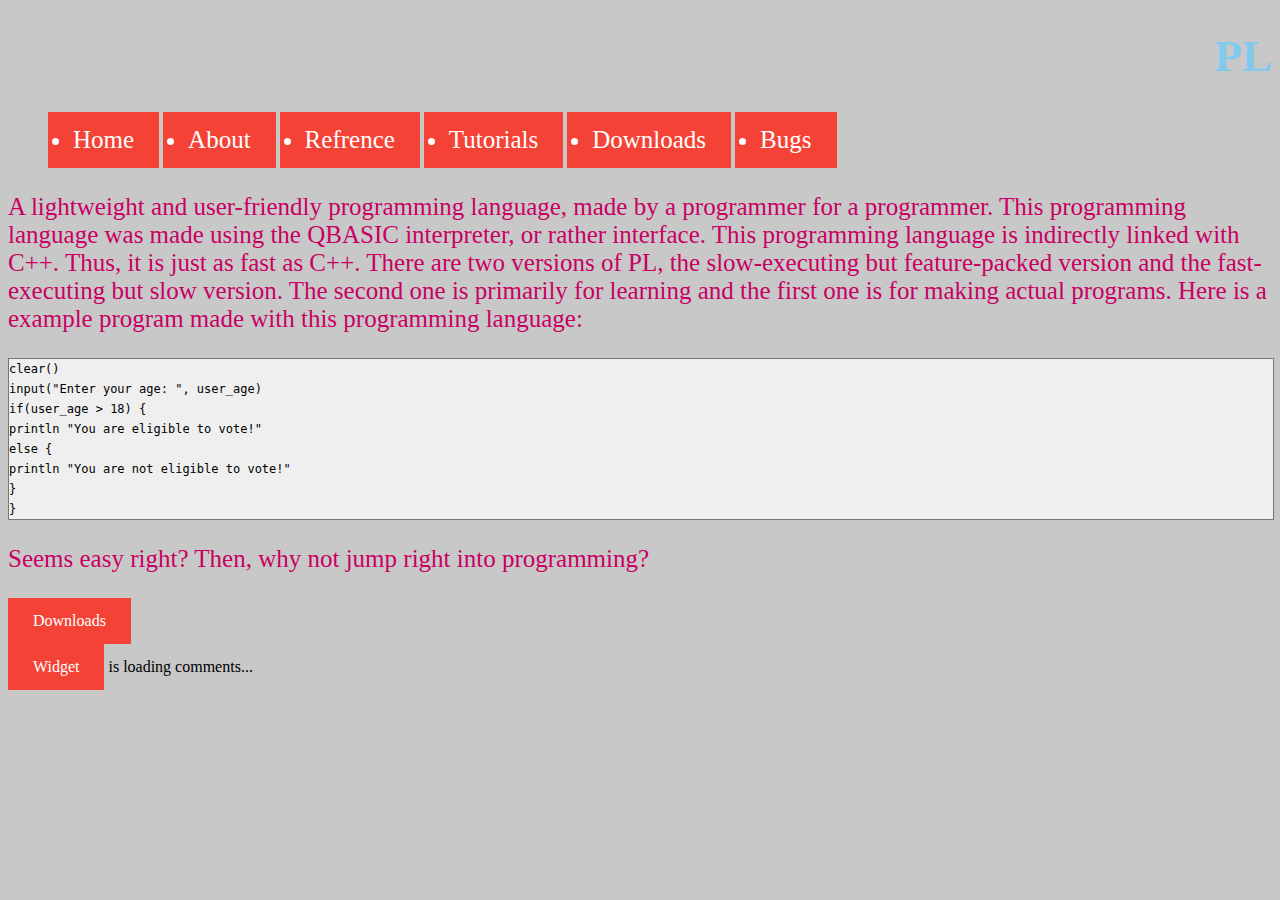
<file: index.html>
<!DOCTYPE html>
<html>
<head>
	<title>PL - The Easiest Programming Language on the Planet!</title>
</head>
<body>
<link rel="stylesheet" type="text/css" href="index.css">
<h1 align=right>PL</h1>
<ul>
	<a href="index.html"><li>Home</li></a>
	<a href="about.html"><li>About</li></a>
	<a href="refrence.html"><li>Refrence</li></a>
	<a href="tutorials.html"><li>Tutorials</li></a>
	<a href="downloads.html"><li>Downloads</li></a>
	<a href="bugs.html"><li>Bugs</li></a>
</ul>
<p> A lightweight and user-friendly programming language, made by a programmer for a programmer. This programming language was made using the QBASIC interpreter, or rather interface. This programming language is indirectly linked with C++. Thus, it is just as fast as C++. There are two versions of PL, the slow-executing but feature-packed version and the fast-executing but slow version. The second one is primarily for learning and the first one is for making actual programs. Here is a example program made with this programming language:</p>
<pre>
clear()
input("Enter your age: ", user_age)
if(user_age > 18) {
println "You are eligible to vote!"
else {
println "You are not eligible to vote!"
}
}
</pre>
<p> Seems easy right? Then, why not jump right into programming? </p>
<a href="downloads.html">Downloads</a>
<!-- begin wwww.htmlcommentbox.com -->
 <div id="HCB_comment_box"><a href="http://www.htmlcommentbox.com">Widget</a> is loading comments...</div>
 <link rel="stylesheet" type="text/css" href="https://www.htmlcommentbox.com/static/skins/bootstrap/twitter-bootstrap.css?v=0" />
 <script type="text/javascript" id="hcb"> /*<!--*/ if(!window.hcb_user){hcb_user={};} (function(){var s=document.createElement("script"), l=hcb_user.PAGE || (""+window.location).replace(/'/g,"%27"), h="https://www.htmlcommentbox.com";s.setAttribute("type","text/javascript");s.setAttribute("src", h+"/jread?page="+encodeURIComponent(l).replace("+","%2B")+"&opts=16862&num=10&ts=1552787911087");if (typeof s!="undefined") document.getElementsByTagName("head")[0].appendChild(s);})(); /*-->*/ </script>
<!-- end www.htmlcommentbox.com -->
</body>
</html>
</file>
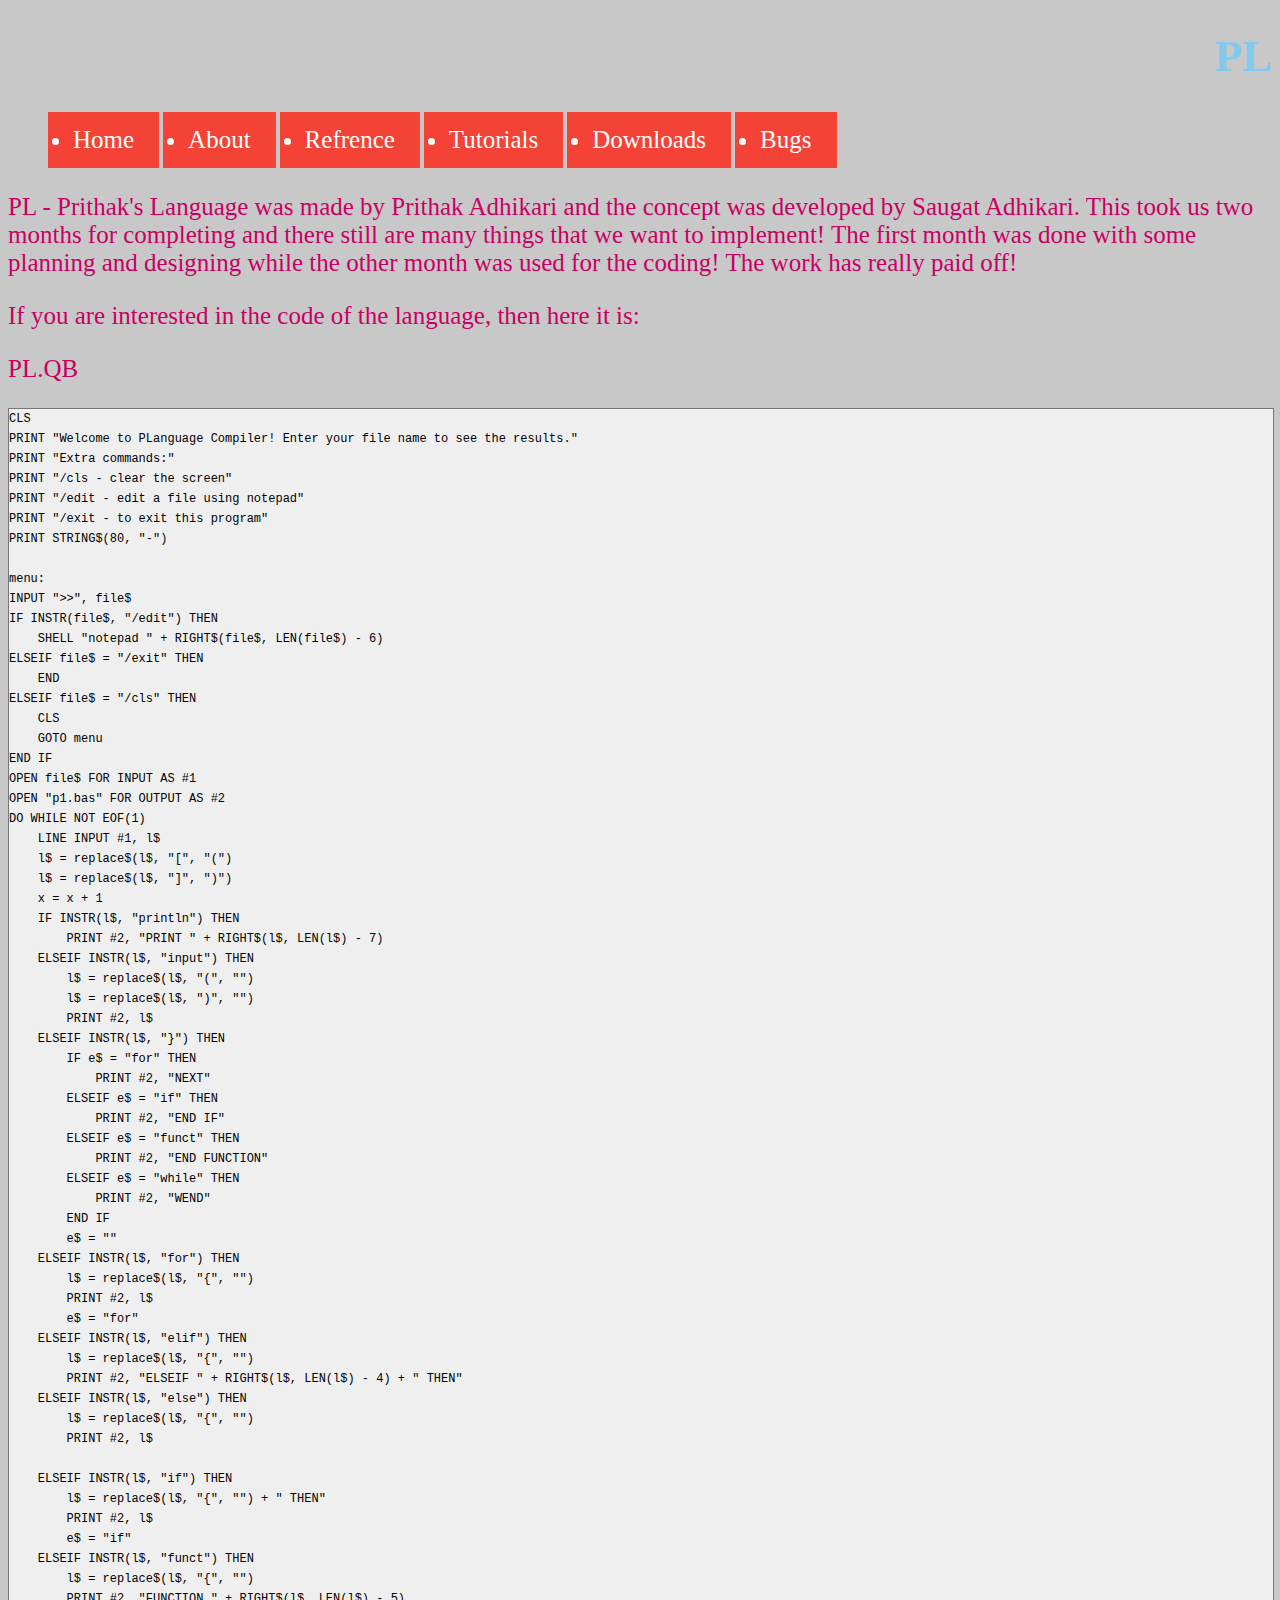
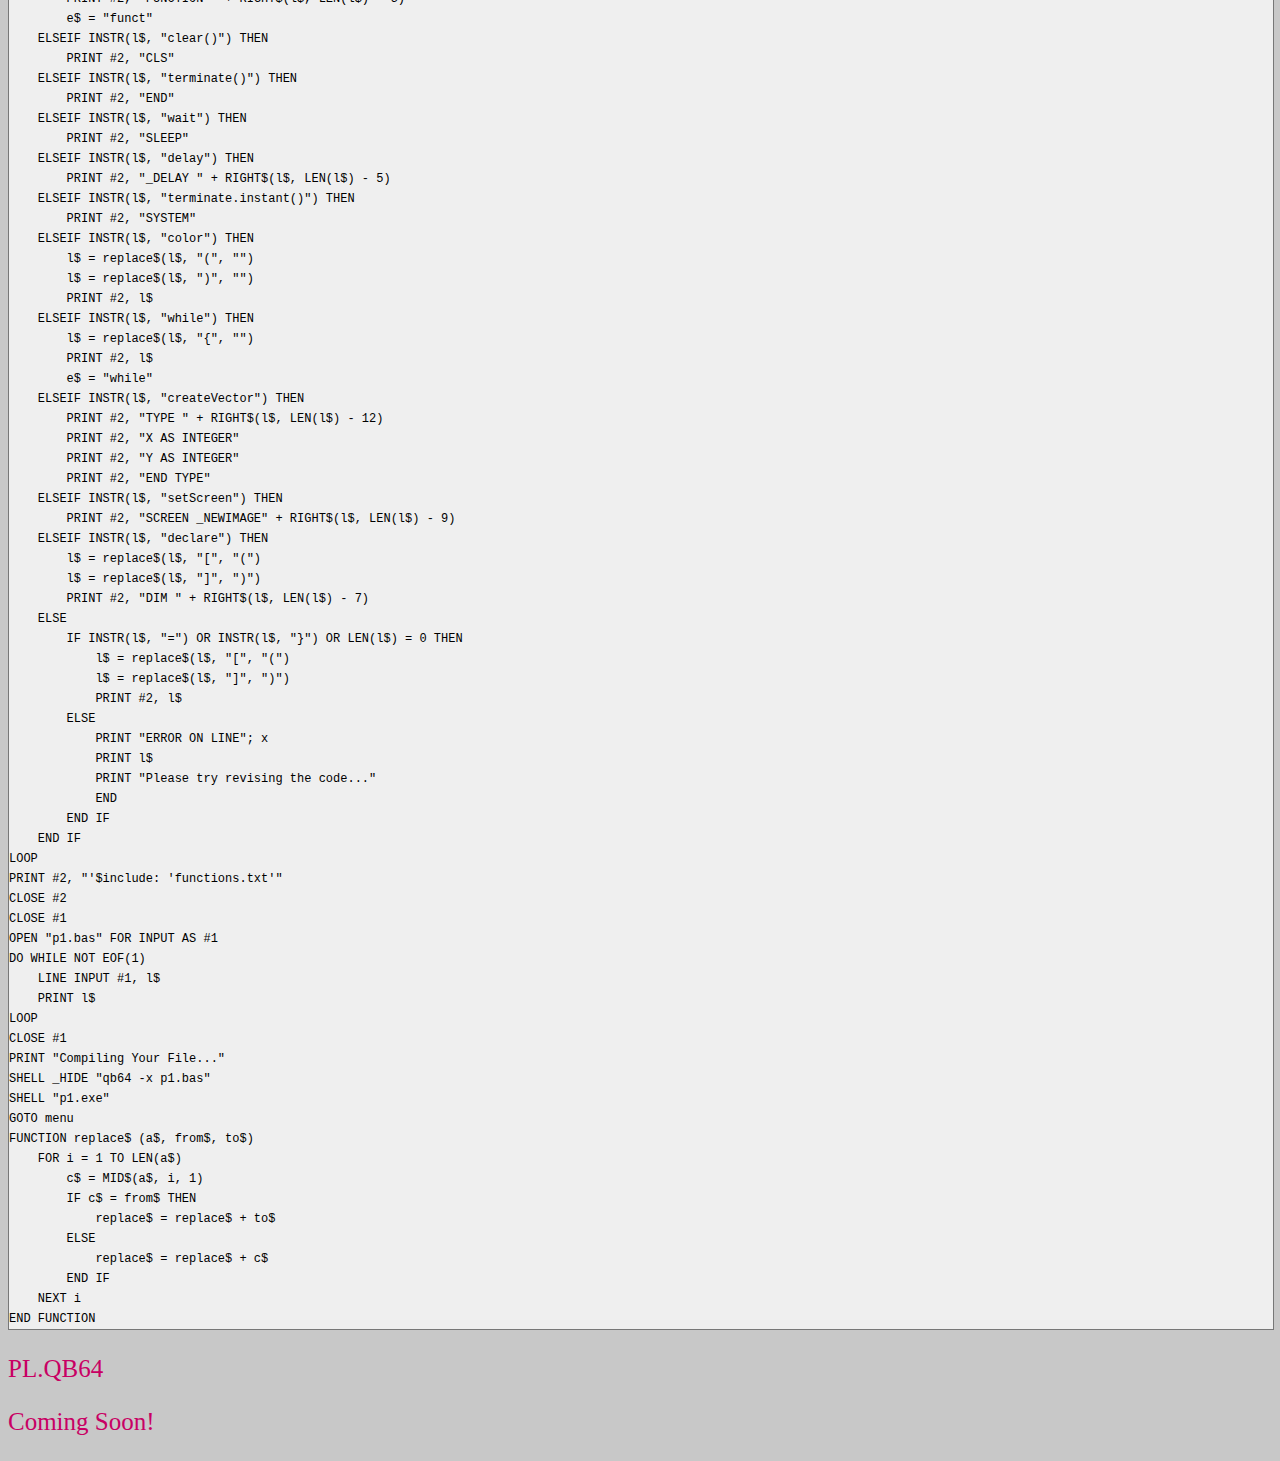
<file: about.html>
<!DOCTYPE html>
<html>
<head>
	<title>PL - About</title>
</head>
<body>
<link rel="stylesheet" type="text/css" href="index.css">
<h1 align=right>PL</h1>
<ul>
	<a href="index.html"><li>Home</li></a>
	<a href="about.html"><li>About</li></a>
	<a href="refrence.html"><li>Refrence</li></a>
	<a href="tutorials.html"><li>Tutorials</li></a>
	<a href="downloads.html"><li>Downloads</li></a>
	<a href="bugs.html"><li>Bugs</li></a>
</ul>
<p>PL - Prithak's Language was made by Prithak Adhikari and the concept was developed by Saugat Adhikari. This took us two months for completing and there still are many things that we want to implement! The first month was done with some planning and designing while the other month was used for the coding! The work has really paid off! </p>
<p>If you are interested in the code of the language, then here it is: </p>
<p>PL.QB</p>
<pre>
CLS
PRINT "Welcome to PLanguage Compiler! Enter your file name to see the results."
PRINT "Extra commands:"
PRINT "/cls - clear the screen"
PRINT "/edit - edit a file using notepad"
PRINT "/exit - to exit this program"
PRINT STRING$(80, "-")

menu:
INPUT ">>", file$
IF INSTR(file$, "/edit") THEN
    SHELL "notepad " + RIGHT$(file$, LEN(file$) - 6)
ELSEIF file$ = "/exit" THEN
    END
ELSEIF file$ = "/cls" THEN
    CLS
    GOTO menu
END IF
OPEN file$ FOR INPUT AS #1
OPEN "p1.bas" FOR OUTPUT AS #2
DO WHILE NOT EOF(1)
    LINE INPUT #1, l$
    l$ = replace$(l$, "[", "(")
    l$ = replace$(l$, "]", ")")
    x = x + 1
    IF INSTR(l$, "println") THEN
        PRINT #2, "PRINT " + RIGHT$(l$, LEN(l$) - 7)
    ELSEIF INSTR(l$, "input") THEN
        l$ = replace$(l$, "(", "")
        l$ = replace$(l$, ")", "")
        PRINT #2, l$
    ELSEIF INSTR(l$, "}") THEN
        IF e$ = "for" THEN
            PRINT #2, "NEXT"
        ELSEIF e$ = "if" THEN
            PRINT #2, "END IF"
        ELSEIF e$ = "funct" THEN
            PRINT #2, "END FUNCTION"
        ELSEIF e$ = "while" THEN
            PRINT #2, "WEND"
        END IF
        e$ = ""
    ELSEIF INSTR(l$, "for") THEN
        l$ = replace$(l$, "{", "")
        PRINT #2, l$
        e$ = "for"
    ELSEIF INSTR(l$, "elif") THEN
        l$ = replace$(l$, "{", "")
        PRINT #2, "ELSEIF " + RIGHT$(l$, LEN(l$) - 4) + " THEN"
    ELSEIF INSTR(l$, "else") THEN
        l$ = replace$(l$, "{", "")
        PRINT #2, l$

    ELSEIF INSTR(l$, "if") THEN
        l$ = replace$(l$, "{", "") + " THEN"
        PRINT #2, l$
        e$ = "if"
    ELSEIF INSTR(l$, "funct") THEN
        l$ = replace$(l$, "{", "")
        PRINT #2, "FUNCTION " + RIGHT$(l$, LEN(l$) - 5)
        e$ = "funct"
    ELSEIF INSTR(l$, "clear()") THEN
        PRINT #2, "CLS"
    ELSEIF INSTR(l$, "terminate()") THEN
        PRINT #2, "END"
    ELSEIF INSTR(l$, "wait") THEN
        PRINT #2, "SLEEP"
    ELSEIF INSTR(l$, "delay") THEN
        PRINT #2, "_DELAY " + RIGHT$(l$, LEN(l$) - 5)
    ELSEIF INSTR(l$, "terminate.instant()") THEN
        PRINT #2, "SYSTEM"
    ELSEIF INSTR(l$, "color") THEN
        l$ = replace$(l$, "(", "")
        l$ = replace$(l$, ")", "")
        PRINT #2, l$
    ELSEIF INSTR(l$, "while") THEN
        l$ = replace$(l$, "{", "")
        PRINT #2, l$
        e$ = "while"
    ELSEIF INSTR(l$, "createVector") THEN
        PRINT #2, "TYPE " + RIGHT$(l$, LEN(l$) - 12)
        PRINT #2, "X AS INTEGER"
        PRINT #2, "Y AS INTEGER"
        PRINT #2, "END TYPE"
    ELSEIF INSTR(l$, "setScreen") THEN
        PRINT #2, "SCREEN _NEWIMAGE" + RIGHT$(l$, LEN(l$) - 9)
    ELSEIF INSTR(l$, "declare") THEN
        l$ = replace$(l$, "[", "(")
        l$ = replace$(l$, "]", ")")
        PRINT #2, "DIM " + RIGHT$(l$, LEN(l$) - 7)
    ELSE
        IF INSTR(l$, "=") OR INSTR(l$, "}") OR LEN(l$) = 0 THEN
            l$ = replace$(l$, "[", "(")
            l$ = replace$(l$, "]", ")")
            PRINT #2, l$
        ELSE
            PRINT "ERROR ON LINE"; x
            PRINT l$
            PRINT "Please try revising the code..."
            END
        END IF
    END IF
LOOP
PRINT #2, "'$include: 'functions.txt'"
CLOSE #2
CLOSE #1
OPEN "p1.bas" FOR INPUT AS #1
DO WHILE NOT EOF(1)
    LINE INPUT #1, l$
    PRINT l$
LOOP
CLOSE #1
PRINT "Compiling Your File..."
SHELL _HIDE "qb64 -x p1.bas"
SHELL "p1.exe"
GOTO menu
FUNCTION replace$ (a$, from$, to$)
    FOR i = 1 TO LEN(a$)
        c$ = MID$(a$, i, 1)
        IF c$ = from$ THEN
            replace$ = replace$ + to$
        ELSE
            replace$ = replace$ + c$
        END IF
    NEXT i
END FUNCTION
</pre>
<p>PL.QB64</p>
<p> Coming Soon! </p>
</body>
</html>
</file>
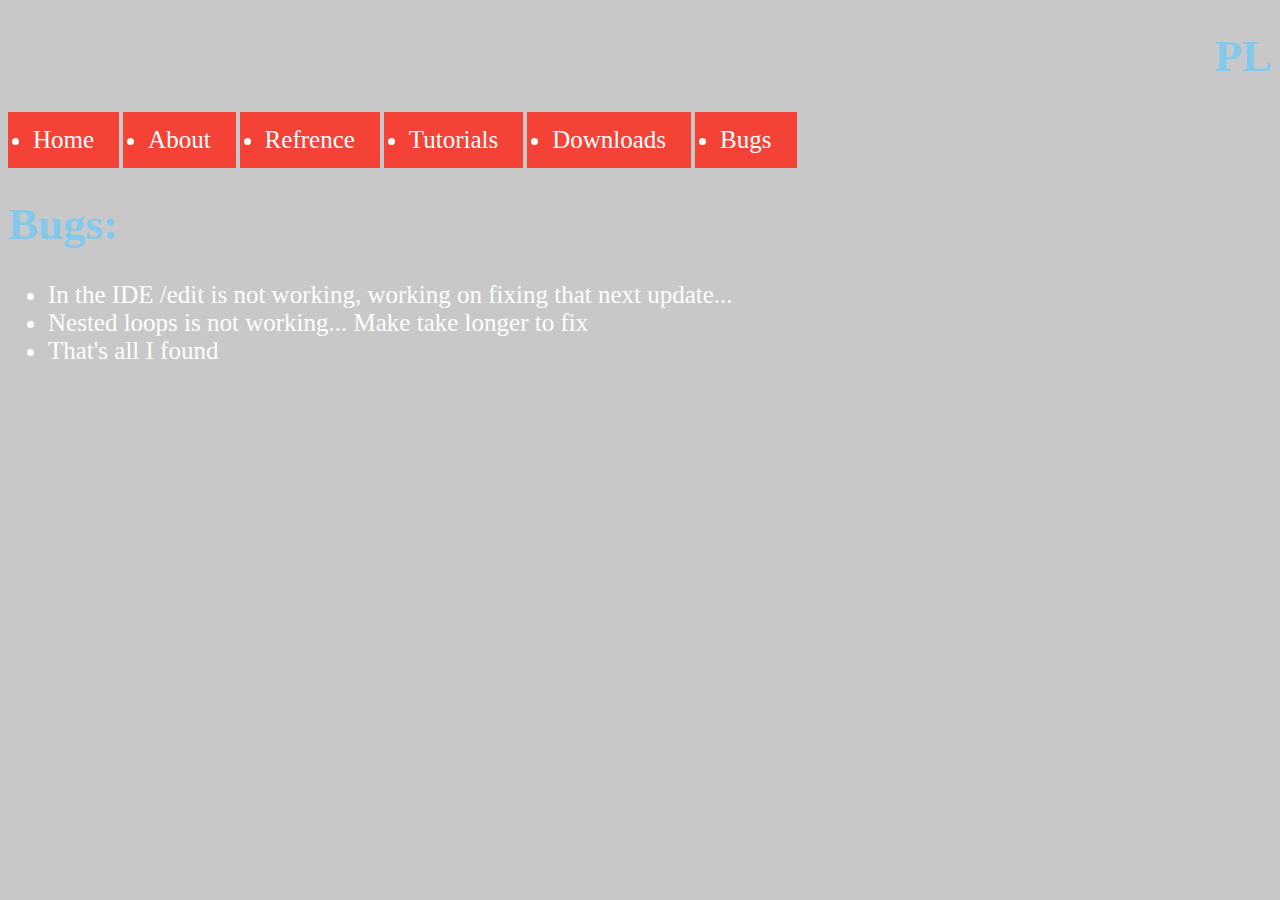
<file: bugs.html>
<!DOCTYPE html>
<html>
<head>
	<title>BUGS - PL</title>
</head>
<body>
  <link rel="stylesheet" type="text/css" href="index.css">
  <h1 align=right>PL</h1>
  <a href="index.html"><li>Home</li></a>
	<a href="about.html"><li>About</li></a>
	<a href="refrence.html"><li>Refrence</li></a>
	<a href="tutorials.html"><li>Tutorials</li></a>
	<a href="downloads.html"><li>Downloads</li></a>
	<a href="bugs.html"><li>Bugs</li></a>
  <h1>Bugs: </h1>
  <ul>
  <li>In the IDE /edit is not working, working on fixing that next update...</li>
  <li>Nested loops is not working... Make take longer to fix</li>
  <li>That's all I found</li>
  </ul>
</body>
</html>
</file>
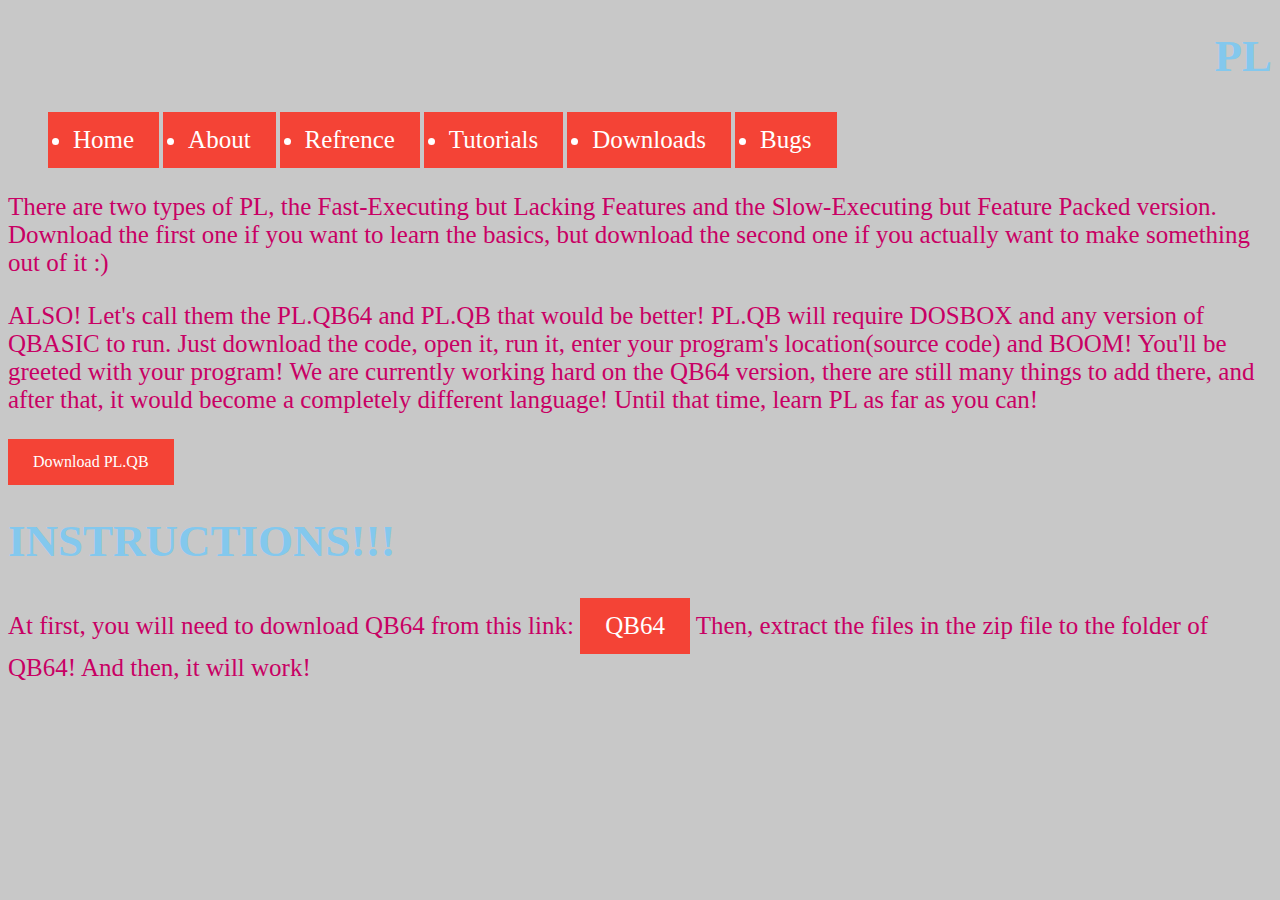
<file: downloads.html>
<!DOCTYPE html>
<html>
<head>
	<title>PL - DOWNLOADS</title>
</head>
<body>
<link rel="stylesheet" type="text/css" href="index.css">
<h1 align=right>PL</h1>
<ul>
	<a href="index.html"><li>Home</li></a>
	<a href="about.html"><li>About</li></a>
	<a href="refrence.html"><li>Refrence</li></a>
	<a href="tutorials.html"><li>Tutorials</li></a>
	<a href="downloads.html"><li>Downloads</li></a>
	<a href="bugs.html"><li>Bugs</li></a>
</ul>
<p> There are two types of PL, the Fast-Executing but Lacking Features and the Slow-Executing but Feature Packed version. Download the first one if you want to learn the basics, but download the second one if you actually want to make something out of it :) </p>
<p> ALSO! Let's call them the PL.QB64 and PL.QB that would be better! PL.QB will require DOSBOX and any version of QBASIC to run. Just download the code, open it, run it, enter your program's location(source code) and BOOM! You'll be greeted with your program! We are currently working hard on the QB64 version, there are still many things to add there, and after that, it would become a completely different language! Until that time, learn PL as far as you can!</p>
<a  href="pl.zip" download>Download PL.QB</a>
	<h1> INSTRUCTIONS!!!</h1>
	<p> At first, you will need to download QB64 from this link: <a href="https://www.qb64.org">QB64</a> Then, extract the files in the zip file to the folder of QB64! And then, it will work!</p>
</body>
</html>
</file>
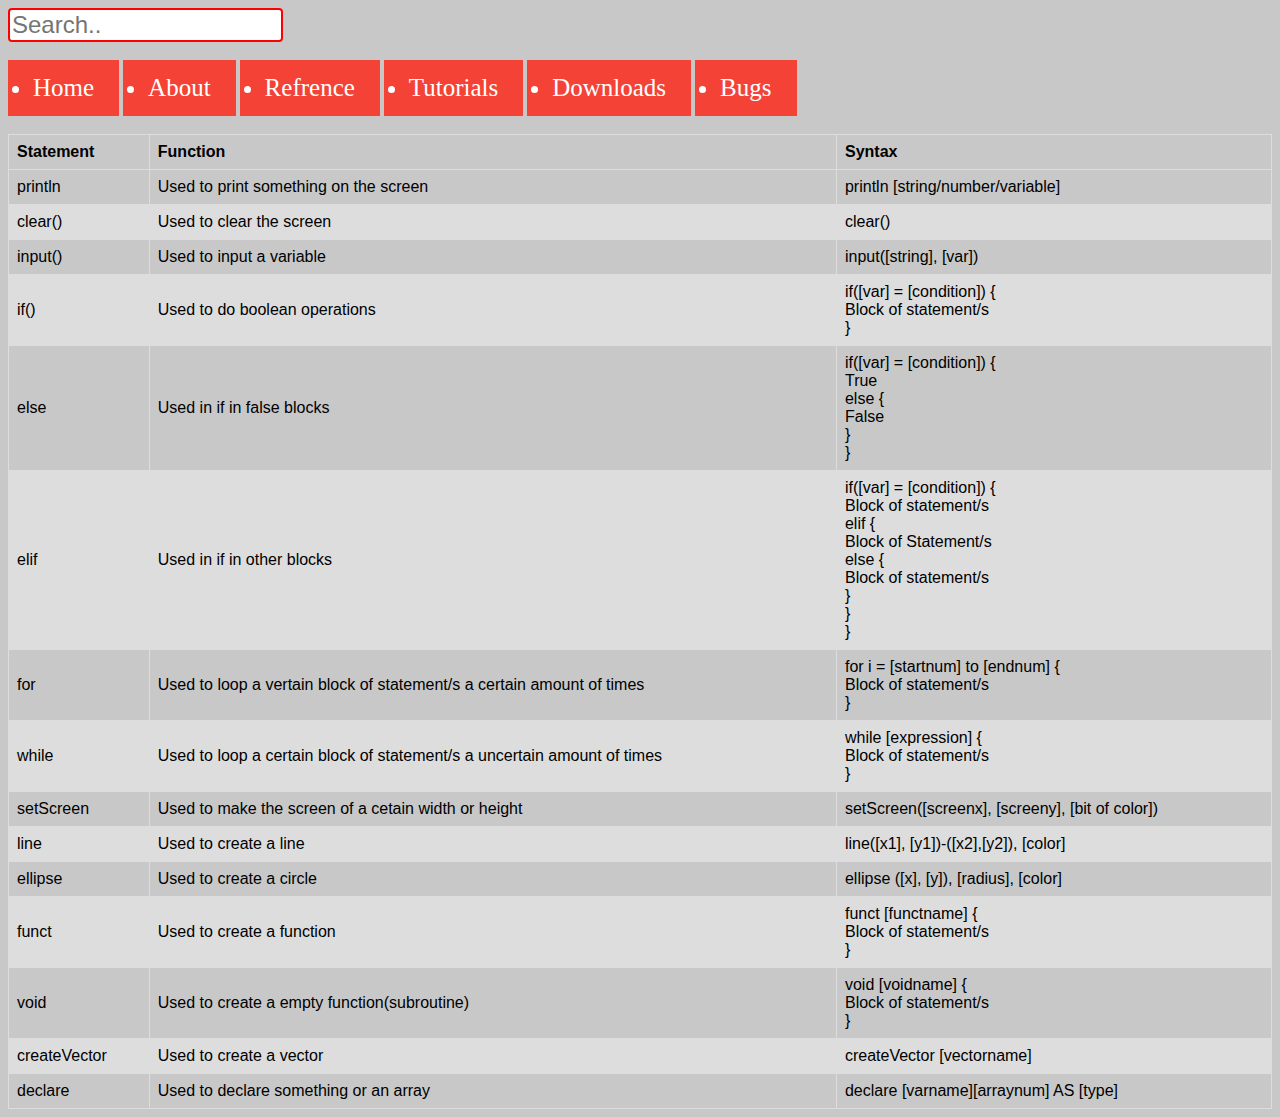
<file: refrence.html>
<!DOCTYPE html>
<html>
<head>
<script src="https://ajax.googleapis.com/ajax/libs/jquery/3.3.1/jquery.min.js"></script>
<script>
$(document).ready(function(){
  $("#myInput").on("keyup", function() {
    var value = $(this).val().toLowerCase();
    $("#myTable tr").filter(function() {
      $(this).toggle($(this).text().toLowerCase().indexOf(value) > -1)
    });
  });
});
</script>
<link rel="stylesheet" type="text/css" href="index.css">
</head>
<body>

<input type="text" placeholder="Search.." align=right id="myInput"><br><br>
<a href="index.html"><li>Home</li></a>
	<a href="about.html"><li>About</li></a>
	<a href="refrence.html"><li>Refrence</li></a>
	<a href="tutorials.html"><li>Tutorials</li></a>
	<a href="downloads.html"><li>Downloads</li></a>
	<a href="bugs.html"><li>Bugs</li></a>
<br><br>
<table>
  <thead>
  <tr>
    <th>Statement</th>
    <th>Function</th>
    <th>Syntax</th>
  </tr>
  </thead>
  <tbody id="myTable">
    <tr><td>println</td><td>Used to print something on the screen</td><td>println [string/number/variable]</td></tr>
    <tr><td>clear()</td><td>Used to clear the screen</td><td>clear()</td></tr>
    <tr><td>input()</td><td>Used to input a variable</td><td>input([string], [var])</td></tr>
    <tr><td>if()</td><td>Used to do boolean operations</td><td>if([var] = [condition]) { <br> Block of statement/s <br> }</td></tr>
    <tr><td>else</td><td>Used in if in false blocks</td><td>if([var] = [condition]) { <br> True <br> else { <br> False <br> } <br> }</td></tr>
    <tr><td>elif</td><td>Used in if in other blocks</td><td>if([var] = [condition]) { <br>Block of statement/s <br> elif { <br> Block of Statement/s <br> else { <br> Block of statement/s <br> } <br> } <br> }
    <tr><td>for</td><td>Used to loop a vertain block of statement/s a certain amount of times</td><td>for i = [startnum] to [endnum] { <br>Block of statement/s <br> } </td></tr>
    <tr><td>while</td><td>Used to loop a certain block of statement/s a uncertain amount of times</td><td>while [expression] {<br>Block of statement/s<br>}</td></tr>
    <tr><td>setScreen</td><td>Used to make the screen of a cetain width or height</td><td>setScreen([screenx], [screeny], [bit of color])</td></tr>
    <tr><td>line</td><td>Used to create a line</td><td>line([x1], [y1])-([x2],[y2]), [color]</td></tr>
    <tr><td>ellipse</td><td>Used to create a circle</td><td>ellipse ([x], [y]), [radius], [color]</td></tr>
    <tr><td>funct</td><td>Used to create a function</td><td>funct [functname] { <br>Block of statement/s<br>}</td></tr>
    <tr><td>void</td><td>Used to create a empty function(subroutine)</td><td>void [voidname] { <br>Block of statement/s<br>}</td></tr>
    <tr><td>createVector</td><td>Used to create a vector</td><td>createVector [vectorname]</td></tr>
    <tr><td>declare</td><td>Used to declare something or an array</td><td>declare [varname][arraynum] AS [type]</td></tr>
  </tbody>
</table>

</body>
</html>
</file>
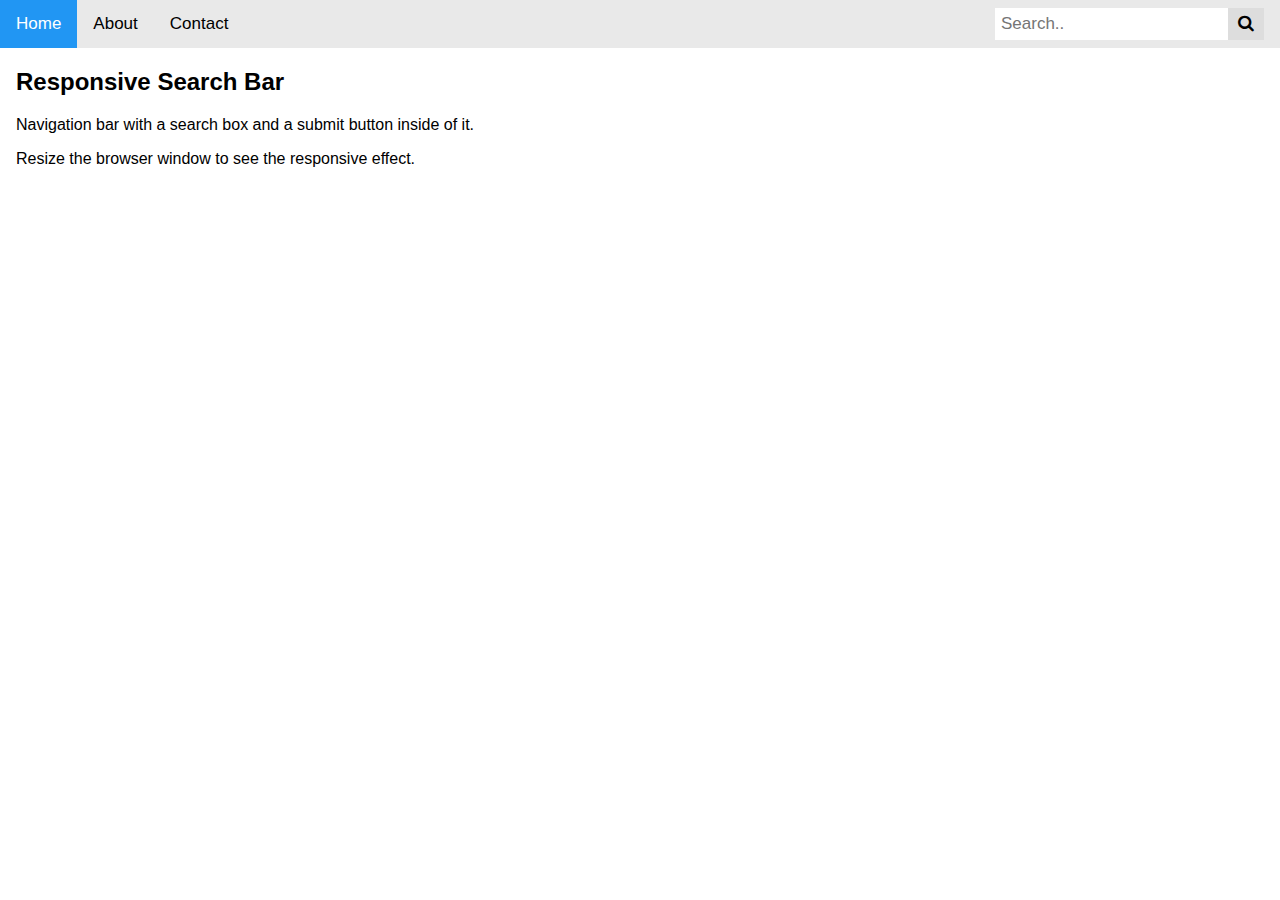
<file: test.html>
<!DOCTYPE html>
<html>
<head>
<link rel="stylesheet" href="https://cdnjs.cloudflare.com/ajax/libs/font-awesome/4.7.0/css/font-awesome.min.css">
<style>
* {box-sizing: border-box;}

body {
  margin: 0;
  font-family: Arial, Helvetica, sans-serif;
}

.topnav {
  overflow: hidden;
  background-color: #e9e9e9;
}

.topnav a {
  float: left;
  display: block;
  color: black;
  text-align: center;
  padding: 14px 16px;
  text-decoration: none;
  font-size: 17px;
}

.topnav a:hover {
  background-color: #ddd;
  color: black;
}

.topnav a.active {
  background-color: #2196F3;
  color: white;
}

.topnav .search-container {
  float: right;
}

.topnav input[type=text] {
  padding: 6px;
  margin-top: 8px;
  font-size: 17px;
  border: none;
}

.topnav .search-container button {
  float: right;
  padding: 6px 10px;
  margin-top: 8px;
  margin-right: 16px;
  background: #ddd;
  font-size: 17px;
  border: none;
  cursor: pointer;
}

.topnav .search-container button:hover {
  background: #ccc;
}

@media screen and (max-width: 600px) {
  .topnav .search-container {
    float: none;
  }
  .topnav a, .topnav input[type=text], .topnav .search-container button {
    float: none;
    display: block;
    text-align: left;
    width: 100%;
    margin: 0;
    padding: 14px;
  }
  .topnav input[type=text] {
    border: 1px solid #ccc;  
  }
}
</style>
</head>
<body>

<div class="topnav">
  <a class="active" href="#home">Home</a>
  <a href="#about">About</a>
  <a href="#contact">Contact</a>
  <div class="search-container">
    <form action="/action_page.php">
      <input type="text" placeholder="Search.." name="search">
      <button type="submit"><i class="fa fa-search"></i></button>
    </form>
  </div>
</div>

<div style="padding-left:16px">
  <h2>Responsive Search Bar</h2>
  <p>Navigation bar with a search box and a submit button inside of it.</p>
  <p>Resize the browser window to see the responsive effect.</p>
</div>

</body>
</html>
</file>
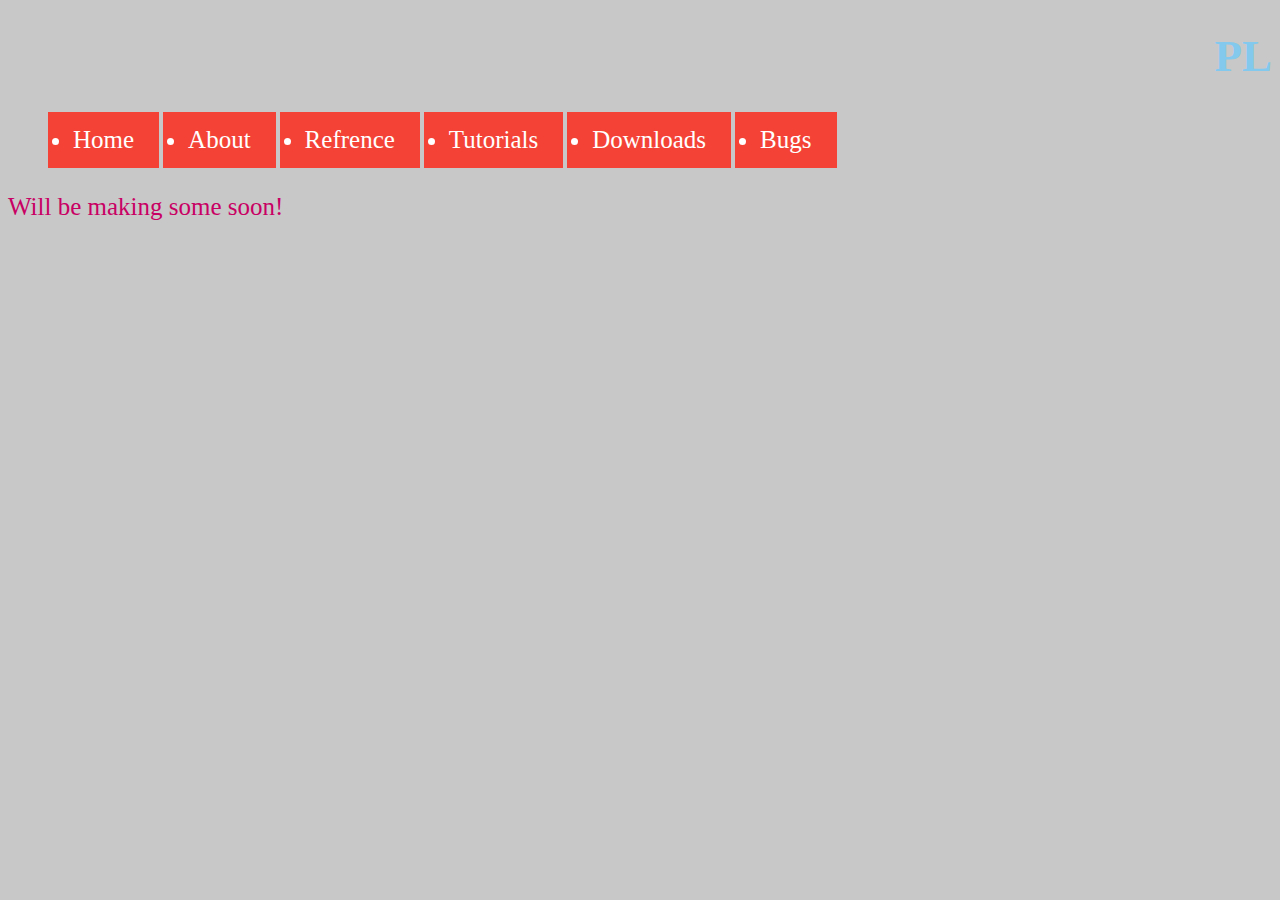
<file: tutorials.html>
<!DOCTYPE html>
<html>
<head>
	<title>PL - Tutorials!</title>
</head>
<body>
<link rel="stylesheet" type="text/css" href="index.css">
<h1 align=right>PL</h1>
<ul>
	<a href="index.html"><li>Home</li></a>
	<a href="about.html"><li>About</li></a>
	<a href="refrence.html"><li>Refrence</li></a>
	<a href="tutorials.html"><li>Tutorials</li></a>
	<a href="downloads.html"><li>Downloads</li></a>
	<a href="bugs.html"><li>Bugs</li></a>
</ul>
<p> Will be making some soon!</p>
</body>
</html>
</file>
<file: index.css>
html {
	scroll-behavior: smooth;
}
h1 {
	color: rgba(100,200,255,.7);
	font-size: 45px;
}

body {
	background-color: rgb(200,200,200);
}

li {
	color: rgb(255,255,255);
	font-size: 25px;
}

a:link, a:visited {
  background-color: #f44336;
  color: white;
  padding: 14px 25px;
  text-align: center; 
  text-decoration: none;
  display: inline-grid;
}

a:hover, a:active {
  background-color: rgb(255,100,0);
}

p {
	color: rgb(200,0,100);
	font-size: 25px;
}

pre {
	width: 100%;
	padding: 0;
	margin: 0;
	overflow: auto;
	overflow-y: hidden;
	font-size: 12px;
	line-height: 20px;
	background: #efefef;
	border: 1px solid #777;
}
pre code {
	padding: 10px;
	color: #333;
}

table {
  font-family: arial, sans-serif;
  border-collapse: collapse;
  width: 100%;
}

td, th {
  border: 1px solid #dddddd;
  text-align: left;
  padding: 8px;
}

tr:nth-child(even) {
  background-color: #dddddd;
}

input {
	border: 2px solid red;
	border-radius: 4px;
	font-size: 24px;
	font-family: Helvetica;
}
</file>
